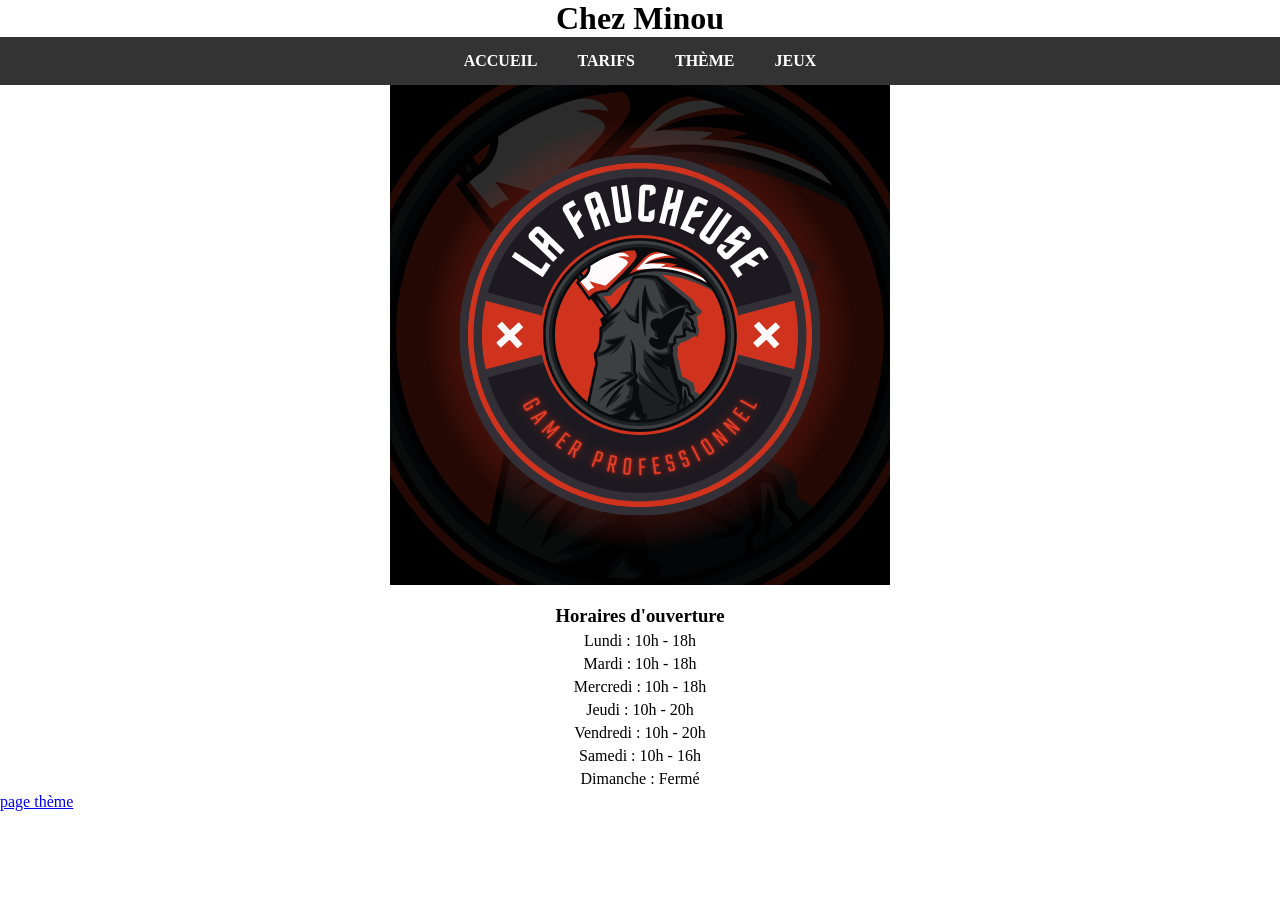
<file: html/html-3.html/index.html>
<html>
<head>
    <meta charset="UTF-8">
   
    <title>Chez Minou</title>
  
</head>     

<h1>Chez Minou</h1>
<style>
    
    h1 {
            color: black; 
            text-align: center; 
        }
        
        h3 {
            text-align: center; 
            margin-top: 20px; 
        }

        ul {
            list-style-type: none; 
            padding: 0; 
            text-align: center; 
        }

        ul li {
            margin: 5px 0; 
        }

        header {
            text-align: center; 
        }
    </style>
</head>
<body>
    <nav>
        <ul>
            <li><a href="index.html">Accueil</a></li> 
            <li><a href="tarifs.html">Tarifs</a></li>
            <li><a href="theme.html">Thème</a></li>
            <li><a href="jeux.html">jeux</a></li>
        </ul>
    </nav>

    <header>
        <img src="anasser.png" alt="Image de Chez Minou" width="500" height="auto">
        <h3>Horaires d'ouverture</h3> 
    </header>

    <ul>
        <li><span class="day">Lundi</span> : 10h - 18h</li>
        <li><span class="day">Mardi</span> : 10h - 18h</li>
        <li><span class="day">Mercredi</span> : 10h - 18h</li>
        <li><span class="day">Jeudi</span> : 10h - 20h</li>
        <li><span class="day">Vendredi</span> : 10h - 20h</li>
        <li><span class="day">Samedi</span> : 10h - 16h</li>
        <li><span class="day">Dimanche</span> : Fermé</li>
    </ul>

    <a href="theme.html">page thème</a>
    <link rel="stylesheet" href="menu.css">
</body>
</html
</file>
<file: html/html-3.html/menu.css>
* {
    margin: 0;
    padding: 0;
    box-sizing: border-box;
}


nav {
    width: 100%;
    background-color: #333; 
    position: sticky; 
    top: 0;
    z-index: 1000; 
}


nav ul {
    list-style-type: none;
    display: flex; 
    justify-content: center; 
}


nav ul li {
    margin: 0;
}


nav a {
    display: block;
    padding: 15px 20px; 
    text-decoration: none; 
    color: white; 
    font-weight: bold;
    text-transform: uppercase;
}


nav a:hover {
    background-color: orange; 
    color: #fff; 
}


.conteneur {
    margin: 20px;
    padding: 20px;
    background-color: #f4f4f4;
    border-radius: 8px;
    box-shadow: 0 4px 8px rgba(0, 0, 0, 0.1);
}
</file>
